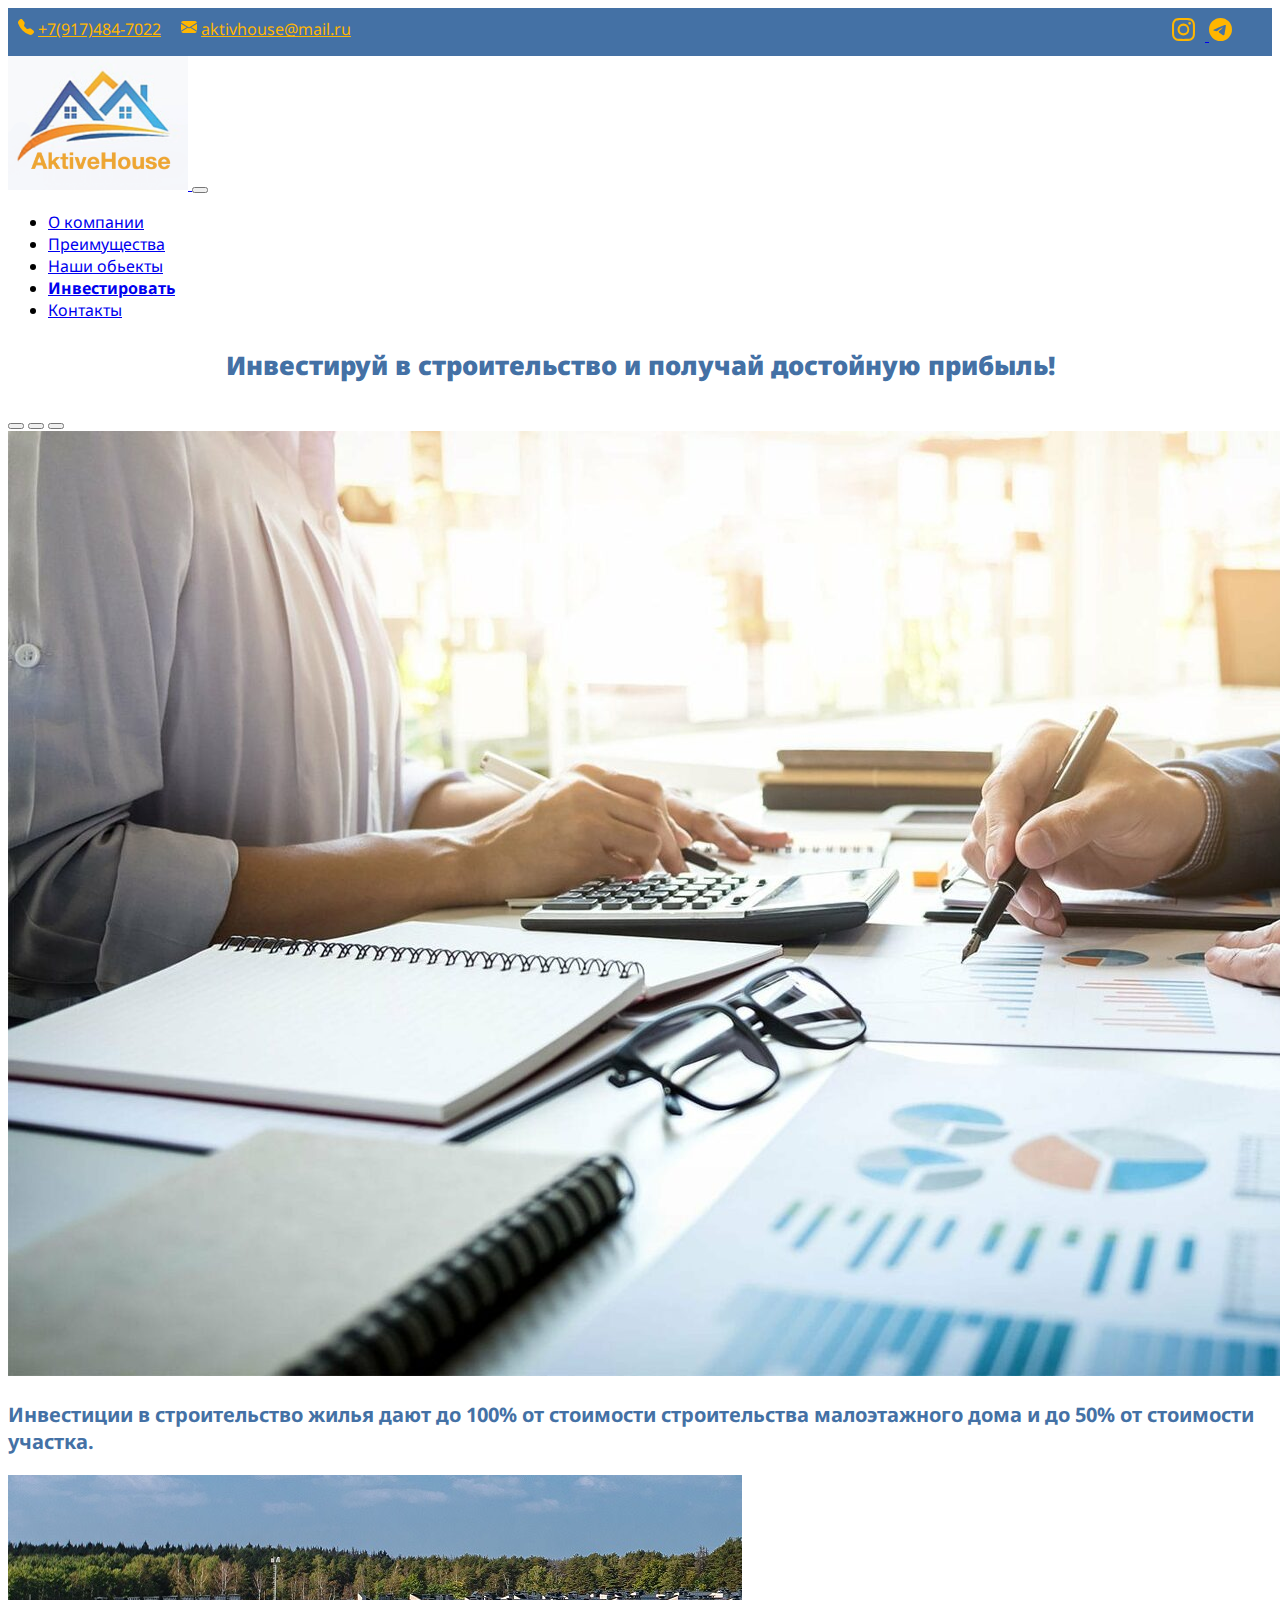
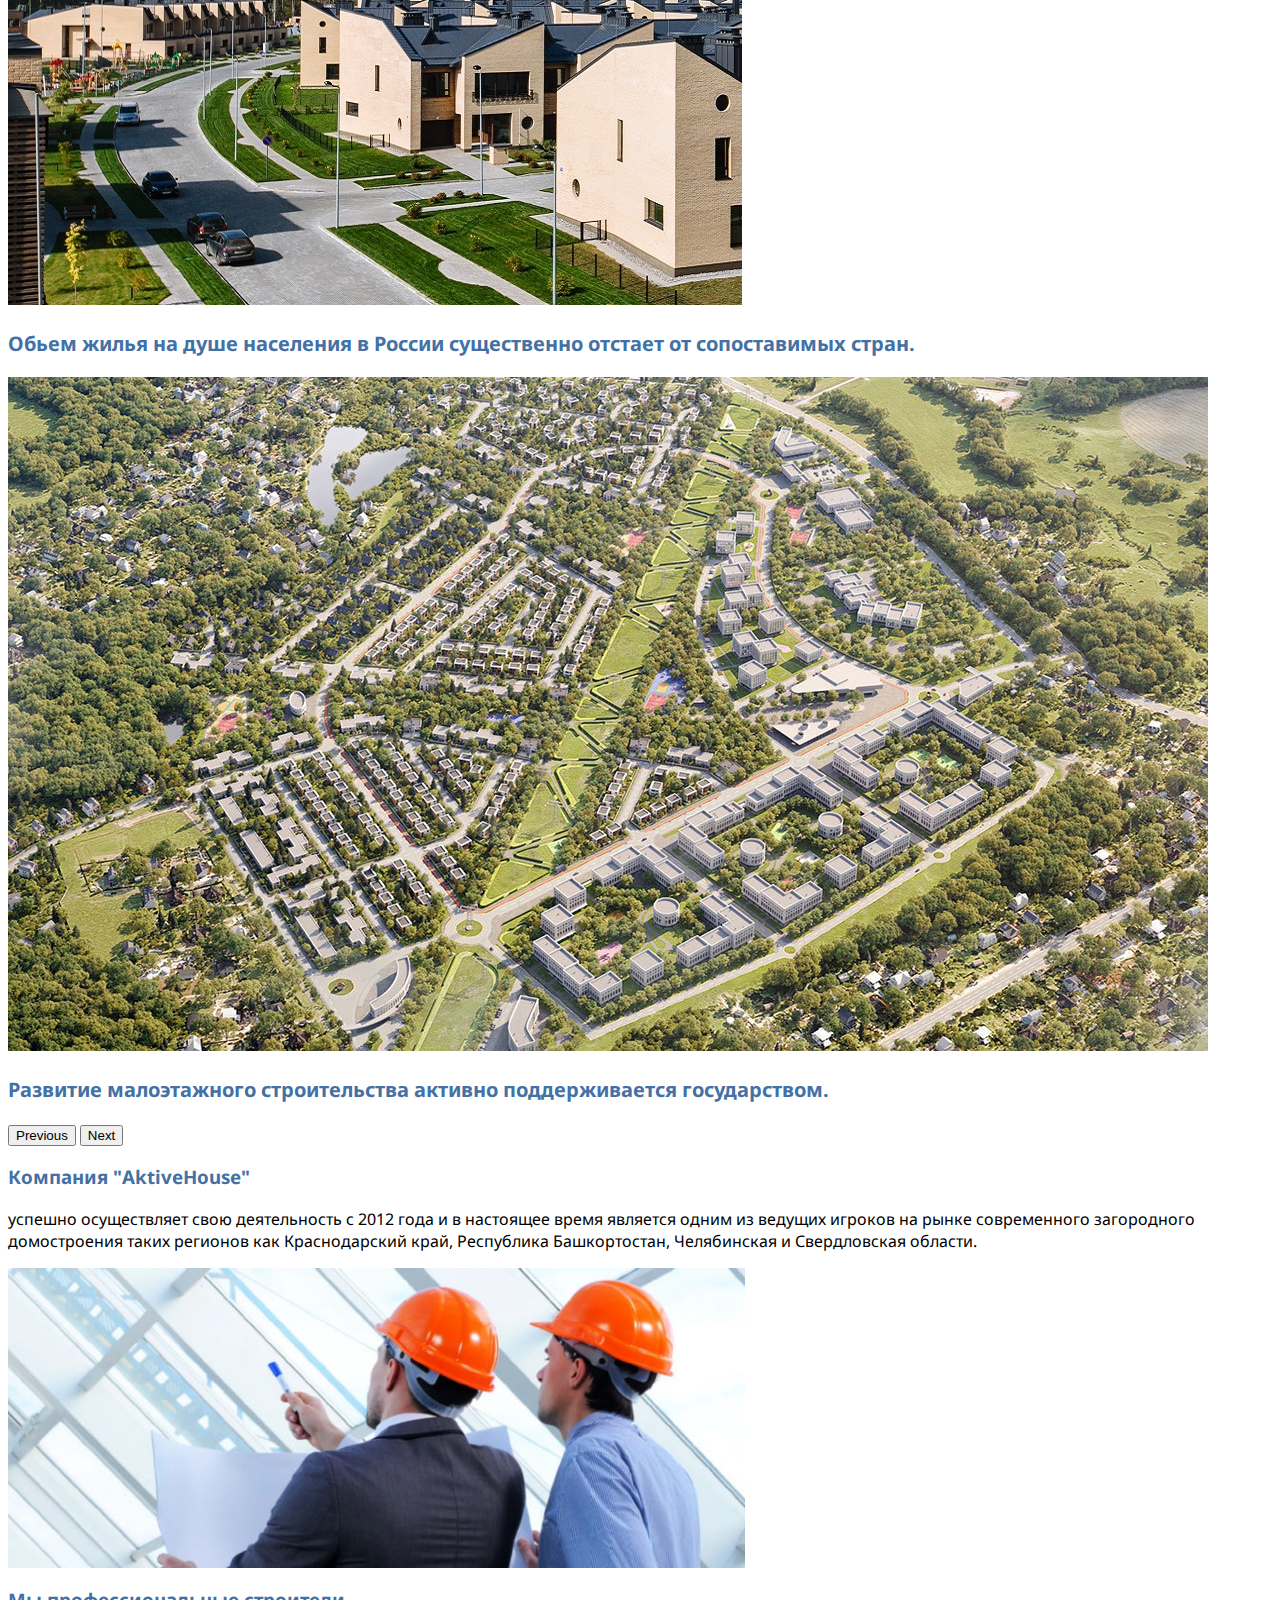
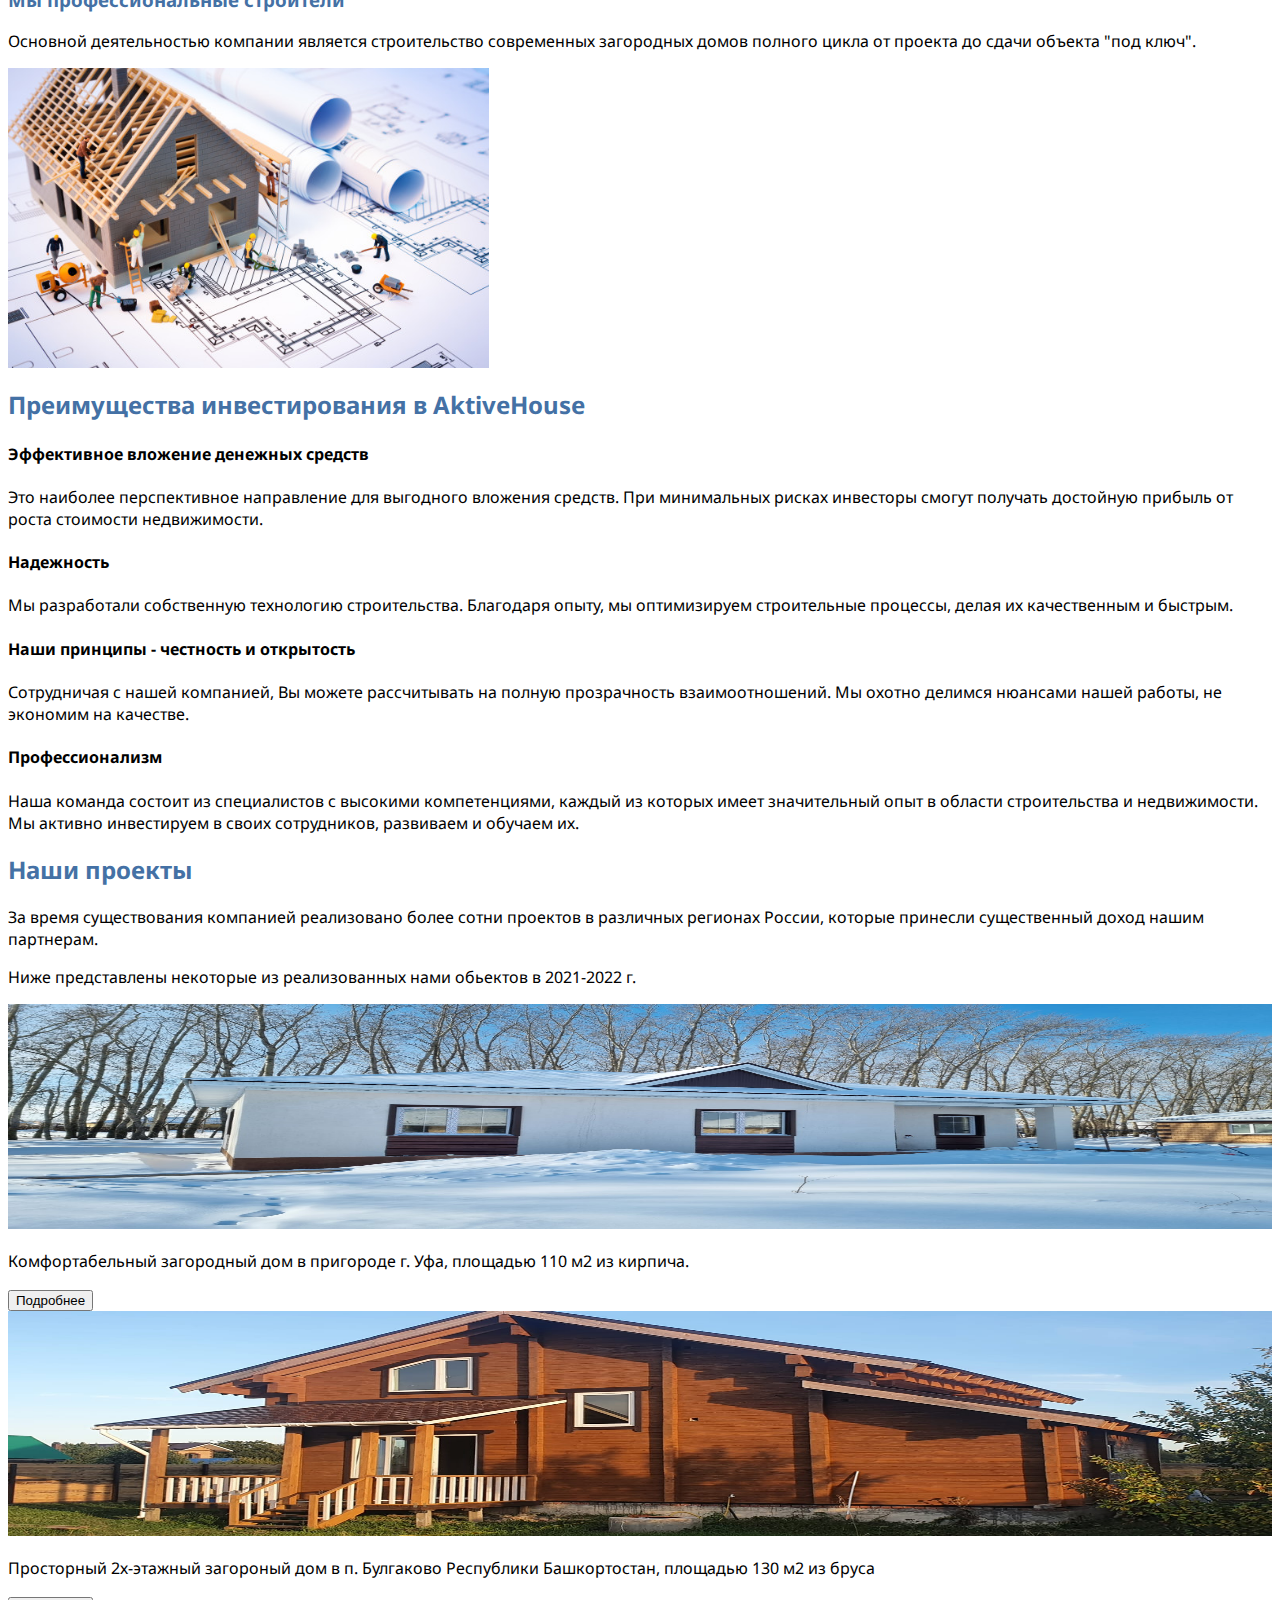
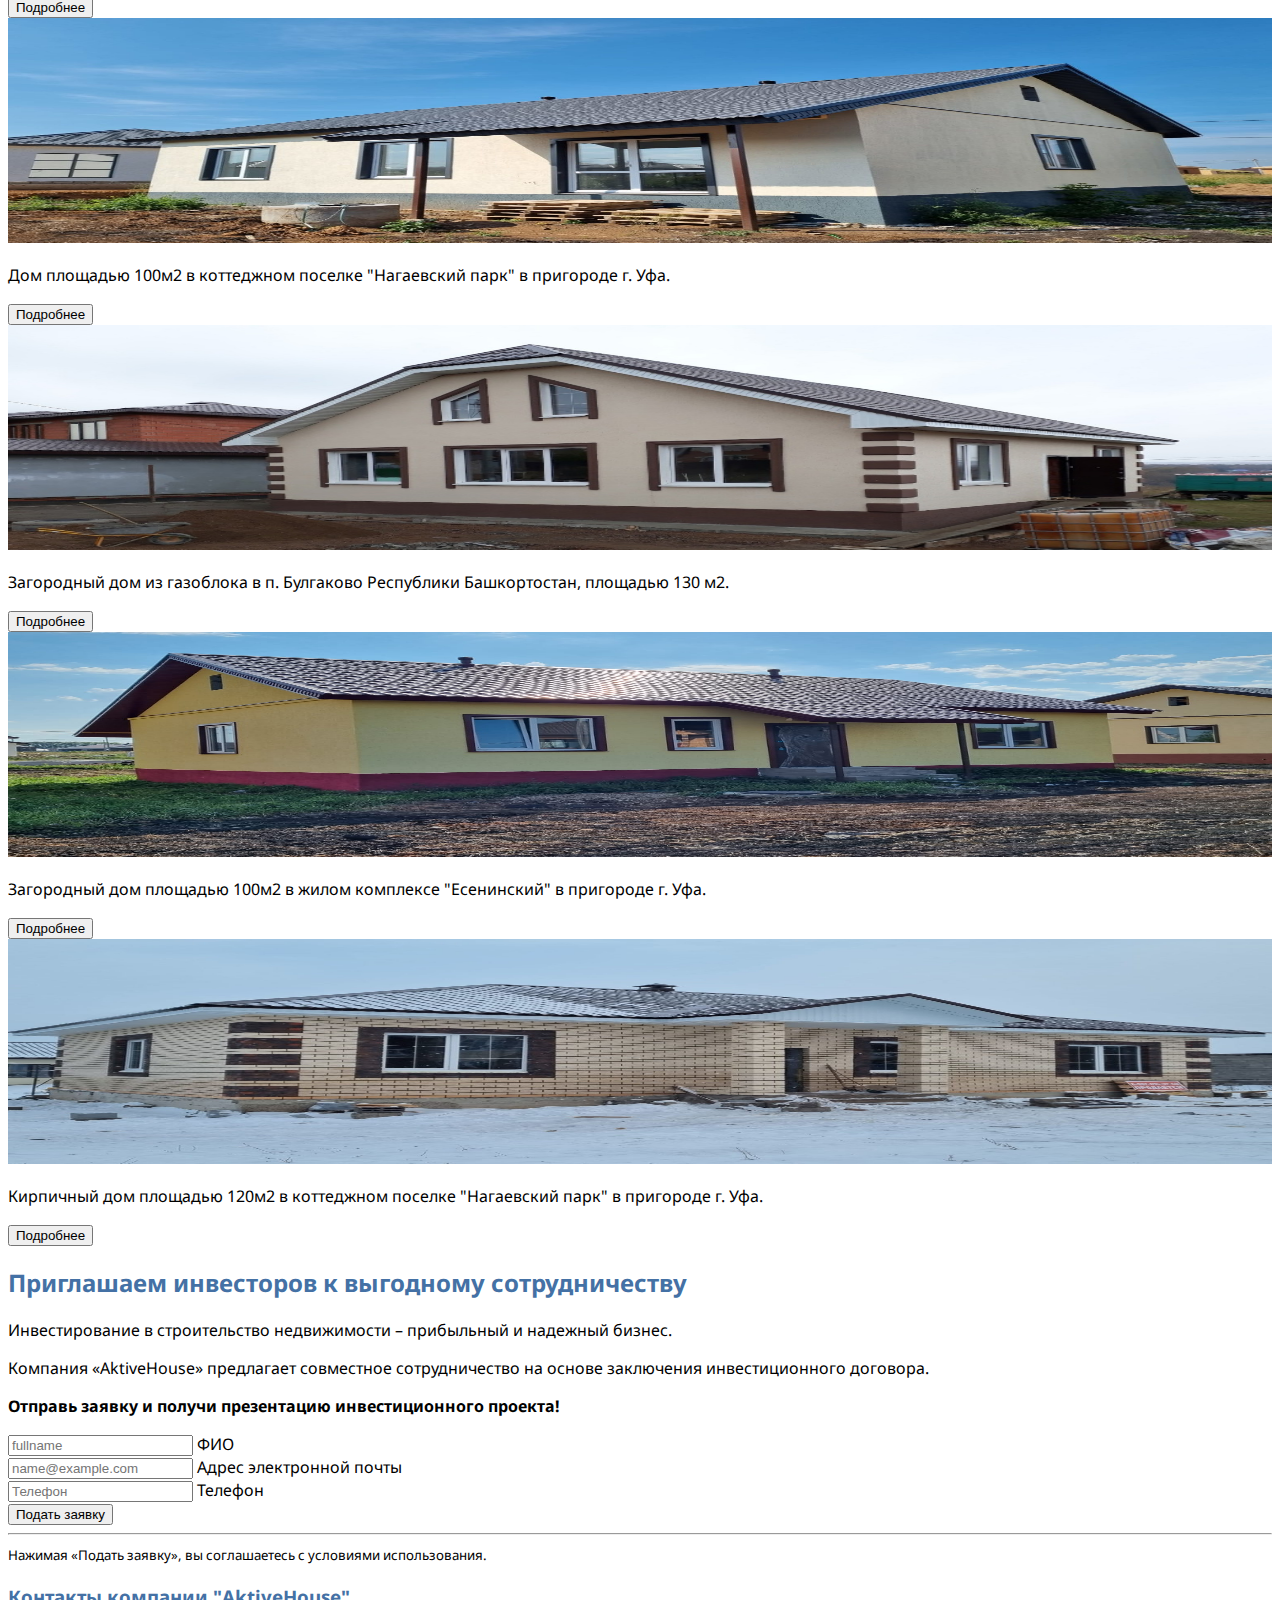
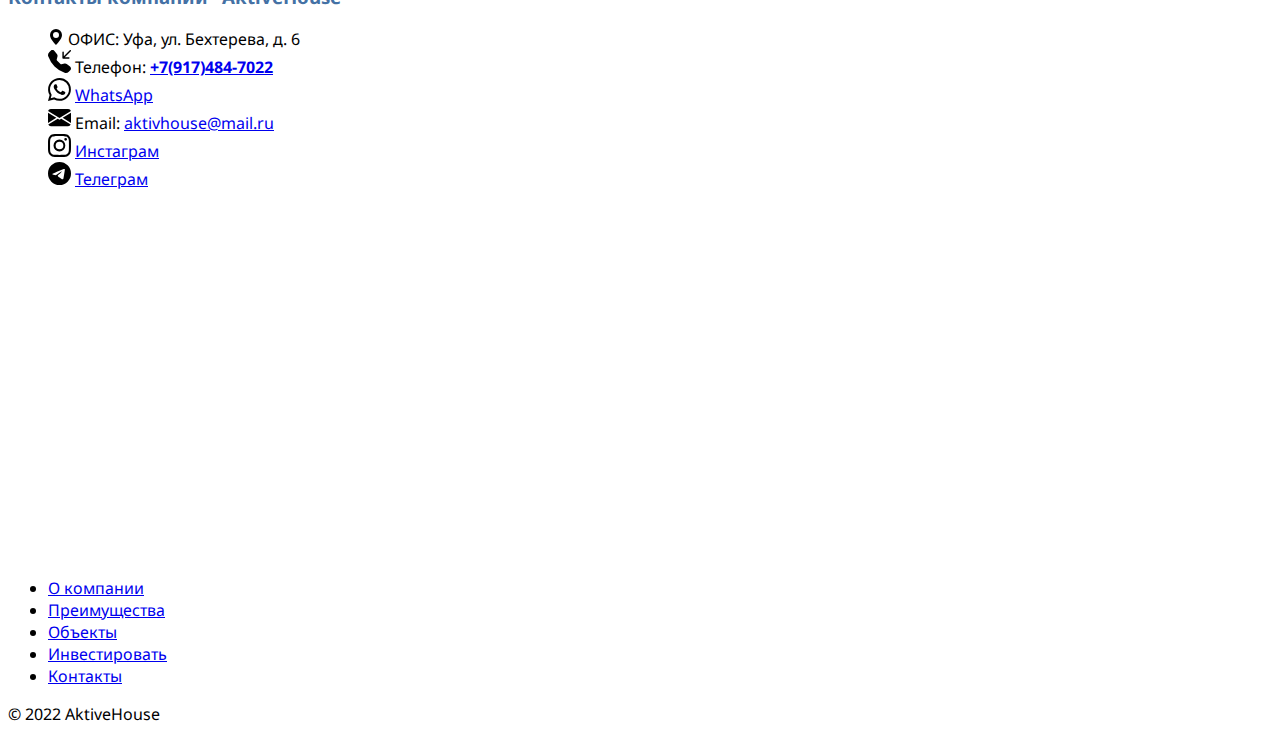
<file: index.html>
<!DOCTYPE html>
<html lang="ru">
<head>
    <meta charset="UTF-8">
    <meta http-equiv="X-UA-Compatible" content="IE=edge">
    <meta name="viewport" content="width=device-width, initial-scale=1.0">
    <title>AktiveHouse</title>
    <link rel="icon" type="image/png" sizes="32x32" href="favicon.ico">
    <link href="https://cdn.jsdelivr.net/npm/bootstrap@5.2.0/dist/css/bootstrap.min.css" rel="stylesheet" integrity="sha384-gH2yIJqKdNHPEq0n4Mqa/HGKIhSkIHeL5AyhkYV8i59U5AR6csBvApHHNl/vI1Bx" crossorigin="anonymous">  
    <link rel="preconnect" href="https://fonts.googleapis.com">
    <link rel="preconnect" href="https://fonts.gstatic.com" crossorigin>
    <link href="https://fonts.googleapis.com/css2?family=Noto+Sans:wght@300;400;700;900&family=Roboto:wght@300;400;700&display=swap" rel="stylesheet">
    <link rel="stylesheet" href="styles.css" />
    </head>
<body>
    <!-- contacts -->
    <div class="top_contacts">
        <div class="contatcs-tel">
            <div class="tel">
                <svg xmlns="http://www.w3.org/2000/svg" width="16" height="16" fill="currentColor" class="bi bi-telephone-fill" viewBox="0 0 16 16">
                    <path fill-rule="evenodd" d="M1.885.511a1.745 1.745 0 0 1 2.61.163L6.29 2.98c.329.423.445.974.315 1.494l-.547 2.19a.678.678 0 0 0 .178.643l2.457 2.457a.678.678 0 0 0 .644.178l2.189-.547a1.745 1.745 0 0 1 1.494.315l2.306 1.794c.829.645.905 1.87.163 2.611l-1.034 1.034c-.74.74-1.846 1.065-2.877.702a18.634 18.634 0 0 1-7.01-4.42 18.634 18.634 0 0 1-4.42-7.009c-.362-1.03-.037-2.137.703-2.877L1.885.511z"/>
                </svg>
                <a class="link-tel" href="tel:+79174847022">+7(917)484-7022</a>
            </div>
            <div class="mail">
                <svg xmlns="http://www.w3.org/2000/svg" width="16" height="16" fill="currentColor" class="bi bi-envelope-fill" viewBox="0 0 16 16">
                    <path d="M.05 3.555A2 2 0 0 1 2 2h12a2 2 0 0 1 1.95 1.555L8 8.414.05 3.555ZM0 4.697v7.104l5.803-3.558L0 4.697ZM6.761 8.83l-6.57 4.027A2 2 0 0 0 2 14h12a2 2 0 0 0 1.808-1.144l-6.57-4.027L8 9.586l-1.239-.757Zm3.436-.586L16 11.801V4.697l-5.803 3.546Z"/>
                </svg>
                <a class="link-mail" href="mailto:aktivhouse@mail.ru">aktivhouse@mail.ru</a>
            </div>
        </div>

        <div class="contacts-media">
            <a href="https://instagram.com/aktive.house?igshid=YmMyMTA2M2Y=">
                <svg xmlns="http://www.w3.org/2000/svg" width="23" height="23" fill="currentColor" class="bi bi-instagram media mb-1 ms-1" viewBox="0 0 16 16">
                    <path d="M8 0C5.829 0 5.556.01 4.703.048 3.85.088 3.269.222 2.76.42a3.917 3.917 0 0 0-1.417.923A3.927 3.927 0 0 0 .42 2.76C.222 3.268.087 3.85.048 4.7.01 5.555 0 5.827 0 8.001c0 2.172.01 2.444.048 3.297.04.852.174 1.433.372 1.942.205.526.478.972.923 1.417.444.445.89.719 1.416.923.51.198 1.09.333 1.942.372C5.555 15.99 5.827 16 8 16s2.444-.01 3.298-.048c.851-.04 1.434-.174 1.943-.372a3.916 3.916 0 0 0 1.416-.923c.445-.445.718-.891.923-1.417.197-.509.332-1.09.372-1.942C15.99 10.445 16 10.173 16 8s-.01-2.445-.048-3.299c-.04-.851-.175-1.433-.372-1.941a3.926 3.926 0 0 0-.923-1.417A3.911 3.911 0 0 0 13.24.42c-.51-.198-1.092-.333-1.943-.372C10.443.01 10.172 0 7.998 0h.003zm-.717 1.442h.718c2.136 0 2.389.007 3.232.046.78.035 1.204.166 1.486.275.373.145.64.319.92.599.28.28.453.546.598.92.11.281.24.705.275 1.485.039.843.047 1.096.047 3.231s-.008 2.389-.047 3.232c-.035.78-.166 1.203-.275 1.485a2.47 2.47 0 0 1-.599.919c-.28.28-.546.453-.92.598-.28.11-.704.24-1.485.276-.843.038-1.096.047-3.232.047s-2.39-.009-3.233-.047c-.78-.036-1.203-.166-1.485-.276a2.478 2.478 0 0 1-.92-.598 2.48 2.48 0 0 1-.6-.92c-.109-.281-.24-.705-.275-1.485-.038-.843-.046-1.096-.046-3.233 0-2.136.008-2.388.046-3.231.036-.78.166-1.204.276-1.486.145-.373.319-.64.599-.92.28-.28.546-.453.92-.598.282-.11.705-.24 1.485-.276.738-.034 1.024-.044 2.515-.045v.002zm4.988 1.328a.96.96 0 1 0 0 1.92.96.96 0 0 0 0-1.92zm-4.27 1.122a4.109 4.109 0 1 0 0 8.217 4.109 4.109 0 0 0 0-8.217zm0 1.441a2.667 2.667 0 1 1 0 5.334 2.667 2.667 0 0 1 0-5.334z"/>
                </svg>
            </a>
            <a href="https://t.me/dimsufyanov">
                <svg xmlns="http://www.w3.org/2000/svg" width="23" height="23" fill="currentColor" class="bi bi-telegram media mb-1 ms-1" viewBox="0 0 16 16">
                    <path d="M16 8A8 8 0 1 1 0 8a8 8 0 0 1 16 0zM8.287 5.906c-.778.324-2.334.994-4.666 2.01-.378.15-.577.298-.595.442-.03.243.275.339.69.47l.175.055c.408.133.958.288 1.243.294.26.006.549-.1.868-.32 2.179-1.471 3.304-2.214 3.374-2.23.05-.012.12-.026.166.016.047.041.042.12.037.141-.03.129-1.227 1.241-1.846 1.817-.193.18-.33.307-.358.336a8.154 8.154 0 0 1-.188.186c-.38.366-.664.64.015 1.088.327.216.589.393.85.571.284.194.568.387.936.629.093.06.183.125.27.187.331.236.63.448.997.414.214-.02.435-.22.547-.82.265-1.417.786-4.486.906-5.751a1.426 1.426 0 0 0-.013-.315.337.337 0 0 0-.114-.217.526.526 0 0 0-.31-.093c-.3.005-.763.166-2.984 1.09z"/>
                </svg>
            </a>
        </div>


        

    </div>
    <!-- <Navbar> -->
        <nav class="navbar navbar-expand-md bg-light" aria-label=" navbar">
            <div class="container-fluid">
                <a class="navbar-brand logo" href="#">
                    <img src="logo3.png" alt="logo" width="180px">
                </a>
                <button class="navbar-toggler" type="button" data-bs-toggle="collapse" data-bs-target="#navbarsExample05" aria-controls="navbarsExample05" aria-expanded="false" aria-label="Toggle navigation">
                    <span class="navbar-toggler-icon"></span>
                </button>
        
                <div class="collapse navbar-collapse" id="navbarsExample05">
                    <ul class="navbar-nav me-auto mb-2 mb-md-0">
                        <li class="nav-item">
                            <a class="nav-link active text-secondary " aria-current="page" href="#about">О компании</a>
                        </li>
                        <li class="nav-item ms-2">
                            <a class="nav-link active text-secondary" aria-current="page" href="#advantages">Преимущества</a>
                        </li>
                        <li class="nav-item ">
                            <a class="nav-link ms-2 active text-secondary" href="#objects">Наши обьекты</a>
                        </li>
                        <li class="nav-item">
                            <a class="nav-link ms-2 active text-secondary" href="#investing"><b>Инвестировать</b></a>
                        </li>
                        <li class="nav-item">
                            <a class="nav-link ms-2 active text-secondary" href="#contacts">Контакты</a>
                        </li>
                    </ul>
                </div>
            </div>
        </nav>

        <div class="statement bg-light">
            <h3><b>Инвестируй в строительство и получай достойную прибыль! </b></h3>
        </div>

        <!-- slides -->
        <div id="carouselExampleCaptions" class="carousel slide" data-bs-ride="carousel">
            <div class="carousel-indicators">
              <button type="button" data-bs-target="#carouselExampleCaptions" data-bs-slide-to="0" class="active" aria-current="true" aria-label="Slide 1"></button>
              <button type="button" data-bs-target="#carouselExampleCaptions" data-bs-slide-to="1" aria-label="Slide 2"></button>
              <button type="button" data-bs-target="#carouselExampleCaptions" data-bs-slide-to="2" aria-label="Slide 3"></button>
            </div>
            <div class="carousel-inner">
              <div class="carousel-item active">
                <img src="invest2.jpeg" class="d-block w-100" alt="invest">
                <div class="carousel-caption d-none d-md-block">
                  
                  <p>Инвестиции в строительство жилья дают до 100% от стоимости строительства малоэтажного дома и до 50% от стоимости участка. </p>
                </div>
              </div>
              <div class="carousel-item">
                <img src="invest3-1.jpg" class="d-block w-100" alt="invest">
                <div class="carousel-caption d-none d-md-block">
                  
                  <p>Обьем жилья на душе населения в России  существенно отстает от сопоставимых стран.</p>
                </div>
              </div>
              <div class="carousel-item">
                <img src="invest6.jpeg" class="d-block w-100" alt="invest">
                <div class="carousel-caption d-none d-md-block">
                  
                  <p>Развитие малоэтажного строительства активно поддерживается государством.</p>
                </div>
              </div>
            </div>
            <button class="carousel-control-prev" type="button" data-bs-target="#carouselExampleCaptions" data-bs-slide="prev">
              <span class="carousel-control-prev-icon" aria-hidden="true"></span>
              <span class="visually-hidden">Previous</span>
            </button>
            <button class="carousel-control-next" type="button" data-bs-target="#carouselExampleCaptions" data-bs-slide="next">
              <span class="carousel-control-next-icon" aria-hidden="true"></span>
              <span class="visually-hidden">Next</span>
            </button>
          </div>

          <!-- about -->
          <section id="about">
          <div class="d-md-flex flex-md-equal w-100 my-md-3 ps-md-3 ">
            <div class="bg-light me-md-3 pt-3 px-3 pt-md-5 px-md-5 text-center overflow-hidden">
              <div class="my-3 p-3">
                <h3 class=" aboutHeader">Компания "AktiveHouse"  </h3>
                <p class="lead">успешно осуществляет свою деятельность с 2012 года и в настоящее время является одним из ведущих игроков на рынке современного загородного домостроения таких регионов как Краснодарский край, Республика Башкортостан, Челябинская и Свердловская области.</p>
              </div>
              <div class="bg-body shadow-sm mx-auto" style="width: 90%; height: 300px; border-radius: 21px 21px 0 0;">
            <img class="aboutPhoto" src="about0.jpeg" height="100%" alt=""></div>
            </div>
            <div class="bg-light me-md-3 pt-3 px-3 pt-md-5 px-md-5 text-center overflow-hidden">
              <div class="my-3 ">
                <h3 class="aboutHeader">Мы профессиональные строители</h3>
                <p class="lead">Основной деятельностью компании является строительство современных загородных домов полного цикла от проекта до сдачи объекта "под ключ".</p>
              </div>
              <div class="bg-body shadow-sm mx-auto" style="width: 90%; height: 300px; border-radius: 21px 21px 0 0;">
            <img class="aboutPhoto"src="about1.jpeg" height="100%" alt=""></div>
            </div>
          </div>
        </section>

        <section id="advantages">
            <div class="container px-4 py-3 mt-5" id="icon-grid">
                <h2 class="advHeader pb-4 border-bottom " >Преимущества инвестирования в AktiveHouse</h2>
            
                <div class="row row-cols-1 row-cols-sm-2 row-cols-md-3 row-cols-lg-4 g-4 py-1">
                  <div class="col d-flex align-items-start">
                    
                    <div>
                      <h4 class="fw-bold mb-3 ">Эффективное вложение денежных средств</h4>                    </h4>
                      <p class="text-secondary">Это наиболее перспективное направление для выгодного вложения средств. При минимальных рисках инвесторы смогут получать достойную прибыль от роста стоимости недвижимости.</p>
                    </div>
                  </div>
                  <div class="col d-flex align-items-start">
                    
                    <div>
                      <h4 class="fw-bold mb-3">Надежность</h4>
                      <p class="text-secondary">Мы разработали собственную технологию строительства. Благодаря опыту, мы оптимизируем строительные процессы, делая их качественным и быстрым.</p>
                    </div>
                  </div>
                  <div class="col d-flex align-items-start">
                   
                    <div>
                      <h4 class="fw-bold mb-3">Наши принципы - честность и открытость</h4>
                      <p class="text-secondary">Сотрудничая с нашей компанией, Вы можете рассчитывать на полную прозрачность взаимоотношений. Мы охотно делимся нюансами нашей работы, не экономим на качестве. </p>
                    </div>
                  </div>
                  <div class="col d-flex align-items-start">
                    
                    <div>
                      <h4 class="fw-bold mb-3">Профессионализм</h4>
                      <p class="text-secondary">Наша команда состоит из специалистов с высокими компетенциями, каждый из которых имеет значительный опыт в области строительства и недвижимости. Мы активно инвестируем в своих сотрудников, развиваем и обучаем их.</p>
                    </div>
                  </div>
                  
                </div>
              </div>
        </section>

          <section id="objects">
            <div class="row px-4 mt-5 py-lg-2">
              <div class="px-5 mx-auto">
                <h2 class=" advHeader ">Наши проекты</h2>
                <p class=" text-secondary">За время существования компанией реализовано более сотни проектов в различных регионах России, которые принесли существенный доход нашим партнерам.</p>
                <p class=" text-secondary">Ниже представлены некоторые из реализованных нами обьектов в 2021-2022 г.</p>   
              </div>
            </div>
            <div class="album py-5 bg-light">
              <div class="container">
          
                <div class="row row-cols-1 row-cols-sm-2 row-cols-md-3 g-3">
                  <div class="col">
                    <div class="card shadow-sm">
                      <img src="house1.jpeg" class="bd-placeholder-img card-img-top" width="100%" height="225" xmlns="http://www.w3.org/2000/svg" role="img" aria-label="Placeholder: Эскиз" preserveAspectRatio="xMidYMid slice" focusable="false"><title>Placeholder</title><rect width="100%" height="100%" fill="#55595c"></rect><text x="50%" y="50%" fill="#eceeef" dy=".3em"></text>
          
                      <div class="card-body">
                        <p class="card-text text-secondary">Комфортабельный загородный дом  в пригороде г. Уфа, площадью 110 м2 из кирпича.</p>
                        <div class="d-flex justify-content-between align-items-center">
                          <button type="button" class="w-100 btn btn-light">Подробнее</button>
                        </div>
                      </div>
                    </div>
                  </div>
                  <div class="col">
                    <div class="card shadow-sm">
                      <img src="house2.jpeg" class="bd-placeholder-img card-img-top" width="100%" height="225" xmlns="http://www.w3.org/2000/svg" role="img" aria-label="Placeholder: Эскиз" preserveAspectRatio="xMidYMid slice" focusable="false"><title>Placeholder</title><rect width="100%" height="100%" fill="#55595c"></rect><text x="50%" y="50%" fill="#eceeef" dy=".3em"></text>
          
                      <div class="card-body">
                        <p class="card-text text-secondary">Просторный 2х-этажный загороный дом в п. Булгаково Республики Башкортостан, площадью 130 м2 из бруса</p>
                        <div class="d-flex justify-content-between align-items-center">
                          <button type="button" class="w-100 btn btn-light">Подробнее</button>
                        </div>
                      </div>
                    </div>
                  </div>
                  <div class="col">
                    <div class="card shadow-sm">
                      <img src="house3.jpeg" class="bd-placeholder-img card-img-top" width="100%" height="225" xmlns="http://www.w3.org/2000/svg" role="img" aria-label="Placeholder: Эскиз" preserveAspectRatio="xMidYMid slice" focusable="false"><title>Placeholder</title><rect width="100%" height="100%" fill="#55595c"></rect><text x="50%" y="50%" fill="#eceeef" dy=".3em"></text>
          
                      <div class="card-body">
                        <p class="card-text text-secondary">Дом площадью 100м2 в коттеджном поселке "Нагаевский парк" в пригороде г. Уфа.</p>
                        <div class="d-flex justify-content-between align-items-center">
                          <button type="button" class="w-100 btn btn-light">Подробнее</button>
                        </div>
                      </div>
                    </div>
                  </div>
          
                  <div class="col">
                    <div class="card shadow-sm">
                      <img src="house4.jpeg" class="bd-placeholder-img card-img-top" width="100%" height="225" xmlns="http://www.w3.org/2000/svg" role="img" aria-label="Placeholder: Эскиз" preserveAspectRatio="xMidYMid slice" focusable="false"><title>Placeholder</title><rect width="100%" height="100%" fill="#55595c"></rect><text x="50%" y="50%" fill="#eceeef" dy=".3em"></text>
          
                      <div class="card-body">
                        <p class="card-text text-secondary">Загородный дом  из газоблока в п. Булгаково Республики Башкортостан, площадью 130 м2.</p>
                        <div class="d-flex justify-content-between align-items-center">
                          <button type="button" class="w-100 btn btn-light">Подробнее</button>
                        </div>
                      </div>
                    </div>
                  </div>
                  <div class="col">
                    <div class="card shadow-sm">
                      <img src="house5.jpeg" class="bd-placeholder-img card-img-top" width="100%" height="225" xmlns="http://www.w3.org/2000/svg" role="img" aria-label="Placeholder: Эскиз" preserveAspectRatio="xMidYMid slice" focusable="false"><title>Placeholder</title><rect width="100%" height="100%" fill="#55595c"></rect><text x="50%" y="50%" fill="#eceeef" dy=".3em"></text>
          
                      <div class="card-body">
                        <p class="card-text text-secondary">Загородный дом площадью 100м2 в жилом комплексе "Есенинский" в пригороде г. Уфа.</p>
                        <div class="d-flex justify-content-between align-items-center">
                          <button type="button" class="w-100 btn btn-light">Подробнее</button>
                        </div>
                      </div>
                    </div>
                  </div>
                  <div class="col">
                    <div class="card shadow-sm">
                      <img src="house6.jpeg" class="bd-placeholder-img card-img-top" width="100%" height="225" xmlns="http://www.w3.org/2000/svg" role="img" aria-label="Placeholder: Эскиз" preserveAspectRatio="xMidYMid slice" focusable="false"><title>Placeholder</title><rect width="100%" height="100%" fill="#55595c"></rect><text x="50%" y="50%" fill="#eceeef" dy=".3em"></text>
          
                      <div class="card-body">
                        <p class="card-text text-secondary">Кирпичный дом площадью 120м2 в коттеджном поселке "Нагаевский парк" в пригороде г. Уфа.</p>
                        <div class="d-flex justify-content-between align-items-center">
                          <button type="button" class="w-100 btn btn-light">Подробнее</button>
                        </div>
                      </div>
                    </div>
                  </div>
          
                </div>
              </div>
            </div>

          </section>

          <section id="investing">
            <div class="container col-xl-10 col-xxl-8 px-4 py-5">
              <div class="row align-items-center g-lg-5 py-5">
                <div class="col-lg-7 text-center text-lg-start">
                  <h2 class="advHeader fw-bold lh-1 mb-3">Приглашаем инвесторов к выгодному сотрудничеству</h2>
                  <p class="col-lg-10 fs-5 text-secondary">Инвестирование в строительство недвижимости – прибыльный и надежный бизнес.</p>
                  <p class="col-lg-10 fs-5 text-secondary">Компания «AktiveHouse» предлагает совместное сотрудничество на основе заключения инвестиционного договора.</p>
                  <p class="col-lg-10 fs-5 "><b>Отправь заявку и получи презентацию инвестиционного проекта!</b></p>
                </div>
                <div class="col-md-10 mx-auto col-lg-5">
                  <form class="p-4 p-md-5 border rounded-3 bg-light">
                    <div class="form-floating mb-3">
                      <input type="text" class="form-control" id="floatingInput" placeholder="fullname">
                      <label for="floatingInput">ФИО</label>
                    </div>
                    <div class="form-floating mb-3">
                      <input type="email" class="form-control" id="floatingInput" placeholder="name@example.com">
                      <label for="floatingInput">Адрес электронной почты</label>
                    </div>
                    <div class="form-floating mb-3">
                      <input type="tel" class="form-control" id="floatingTel" placeholder="Телефон">
                      <label for="floatingTel">Телефон</label>
                    </div>
                    
                    <button class="w-100 btn btn-lg btn-warning" type="submit">Подать заявку</button>
                    <hr class="my-4">
                    <small class="text-muted">Нажимая «Подать заявку», вы соглашаетесь с условиями использования.</small>
                  </form>
                </div>
              </div>
            </div>
          </section>

          <section id="contacts">
            <div class="row featurette mx-5">
              <div class="col-md-5">
                <h3 class="advHeader featurette-heading lh-1 mb-5">Контакты компании "AktiveHouse" </h3>
                <ul class="contactsList">
                  <li>
                    <svg xmlns="http://www.w3.org/2000/svg" width="16" height="16" fill="currentColor" class="bi bi-geo-alt-fill m-2" viewBox="0 0 16 16">
                      <path d="M8 16s6-5.686 6-10A6 6 0 0 0 2 6c0 4.314 6 10 6 10zm0-7a3 3 0 1 1 0-6 3 3 0 0 1 0 6z"/>
                    </svg>
                    ОФИС: Уфа, ул. Бехтерева, д. 6
                  </li>
                  <li>
                    <svg xmlns="http://www.w3.org/2000/svg" width="23" height="23" fill="currentColor" class="bi bi-telephone-inbound-fill m-2" viewBox="0 0 16 16">
                      <path fill-rule="evenodd" d="M1.885.511a1.745 1.745 0 0 1 2.61.163L6.29 2.98c.329.423.445.974.315 1.494l-.547 2.19a.678.678 0 0 0 .178.643l2.457 2.457a.678.678 0 0 0 .644.178l2.189-.547a1.745 1.745 0 0 1 1.494.315l2.306 1.794c.829.645.905 1.87.163 2.611l-1.034 1.034c-.74.74-1.846 1.065-2.877.702a18.634 18.634 0 0 1-7.01-4.42 18.634 18.634 0 0 1-4.42-7.009c-.362-1.03-.037-2.137.703-2.877L1.885.511zM15.854.146a.5.5 0 0 1 0 .708L11.707 5H14.5a.5.5 0 0 1 0 1h-4a.5.5 0 0 1-.5-.5v-4a.5.5 0 0 1 1 0v2.793L15.146.146a.5.5 0 0 1 .708 0z"/>
                    </svg>
                    Телефон: <b><a href="tel:+79174847022">+7(917)484-7022</a></b>
                  </li>
                  <li>
                    <svg xmlns="http://www.w3.org/2000/svg" width="23" height="23" fill="currentColor" class="bi bi-whatsapp m-2" viewBox="0 0 16 16">
                      <path d="M13.601 2.326A7.854 7.854 0 0 0 7.994 0C3.627 0 .068 3.558.064 7.926c0 1.399.366 2.76 1.057 3.965L0 16l4.204-1.102a7.933 7.933 0 0 0 3.79.965h.004c4.368 0 7.926-3.558 7.93-7.93A7.898 7.898 0 0 0 13.6 2.326zM7.994 14.521a6.573 6.573 0 0 1-3.356-.92l-.24-.144-2.494.654.666-2.433-.156-.251a6.56 6.56 0 0 1-1.007-3.505c0-3.626 2.957-6.584 6.591-6.584a6.56 6.56 0 0 1 4.66 1.931 6.557 6.557 0 0 1 1.928 4.66c-.004 3.639-2.961 6.592-6.592 6.592zm3.615-4.934c-.197-.099-1.17-.578-1.353-.646-.182-.065-.315-.099-.445.099-.133.197-.513.646-.627.775-.114.133-.232.148-.43.05-.197-.1-.836-.308-1.592-.985-.59-.525-.985-1.175-1.103-1.372-.114-.198-.011-.304.088-.403.087-.088.197-.232.296-.346.1-.114.133-.198.198-.33.065-.134.034-.248-.015-.347-.05-.099-.445-1.076-.612-1.47-.16-.389-.323-.335-.445-.34-.114-.007-.247-.007-.38-.007a.729.729 0 0 0-.529.247c-.182.198-.691.677-.691 1.654 0 .977.71 1.916.81 2.049.098.133 1.394 2.132 3.383 2.992.47.205.84.326 1.129.418.475.152.904.129 1.246.08.38-.058 1.171-.48 1.338-.943.164-.464.164-.86.114-.943-.049-.084-.182-.133-.38-.232z"/>
                    </svg>
                     <a href="https://wa.me/79184000000" target="_blank">WhatsApp</a>
                  </li>
                  <li>
                    <svg xmlns="http://www.w3.org/2000/svg" width="23" height="23" fill="currentColor" class="bi bi-envelope-fill m-2" viewBox="0 0 16 16">
                      <path d="M.05 3.555A2 2 0 0 1 2 2h12a2 2 0 0 1 1.95 1.555L8 8.414.05 3.555ZM0 4.697v7.104l5.803-3.558L0 4.697ZM6.761 8.83l-6.57 4.027A2 2 0 0 0 2 14h12a2 2 0 0 0 1.808-1.144l-6.57-4.027L8 9.586l-1.239-.757Zm3.436-.586L16 11.801V4.697l-5.803 3.546Z"/>
                    </svg>
                    Email: <a href="mailto:aktivhouse@mail.ru">aktivhouse@mail.ru</a>
                  </li>
                  <li>                   
                      <svg xmlns="http://www.w3.org/2000/svg" width="23" height="23" fill="currentColor" class="bi bi-instagram  m-2 " viewBox="0 0 16 16">
                          <path d="M8 0C5.829 0 5.556.01 4.703.048 3.85.088 3.269.222 2.76.42a3.917 3.917 0 0 0-1.417.923A3.927 3.927 0 0 0 .42 2.76C.222 3.268.087 3.85.048 4.7.01 5.555 0 5.827 0 8.001c0 2.172.01 2.444.048 3.297.04.852.174 1.433.372 1.942.205.526.478.972.923 1.417.444.445.89.719 1.416.923.51.198 1.09.333 1.942.372C5.555 15.99 5.827 16 8 16s2.444-.01 3.298-.048c.851-.04 1.434-.174 1.943-.372a3.916 3.916 0 0 0 1.416-.923c.445-.445.718-.891.923-1.417.197-.509.332-1.09.372-1.942C15.99 10.445 16 10.173 16 8s-.01-2.445-.048-3.299c-.04-.851-.175-1.433-.372-1.941a3.926 3.926 0 0 0-.923-1.417A3.911 3.911 0 0 0 13.24.42c-.51-.198-1.092-.333-1.943-.372C10.443.01 10.172 0 7.998 0h.003zm-.717 1.442h.718c2.136 0 2.389.007 3.232.046.78.035 1.204.166 1.486.275.373.145.64.319.92.599.28.28.453.546.598.92.11.281.24.705.275 1.485.039.843.047 1.096.047 3.231s-.008 2.389-.047 3.232c-.035.78-.166 1.203-.275 1.485a2.47 2.47 0 0 1-.599.919c-.28.28-.546.453-.92.598-.28.11-.704.24-1.485.276-.843.038-1.096.047-3.232.047s-2.39-.009-3.233-.047c-.78-.036-1.203-.166-1.485-.276a2.478 2.478 0 0 1-.92-.598 2.48 2.48 0 0 1-.6-.92c-.109-.281-.24-.705-.275-1.485-.038-.843-.046-1.096-.046-3.233 0-2.136.008-2.388.046-3.231.036-.78.166-1.204.276-1.486.145-.373.319-.64.599-.92.28-.28.546-.453.92-.598.282-.11.705-.24 1.485-.276.738-.034 1.024-.044 2.515-.045v.002zm4.988 1.328a.96.96 0 1 0 0 1.92.96.96 0 0 0 0-1.92zm-4.27 1.122a4.109 4.109 0 1 0 0 8.217 4.109 4.109 0 0 0 0-8.217zm0 1.441a2.667 2.667 0 1 1 0 5.334 2.667 2.667 0 0 1 0-5.334z"/>
                      </svg>
                      <a href="https://instagram.com/aktive.house?igshid=YmMyMTA2M2Y=">Инстаграм</a>
                  </li>
                  <li>                   
                    <svg xmlns="http://www.w3.org/2000/svg" width="23" height="23" fill="currentColor" class="bi bi-telegram m-2" viewBox="0 0 16 16">
                      <path d="M16 8A8 8 0 1 1 0 8a8 8 0 0 1 16 0zM8.287 5.906c-.778.324-2.334.994-4.666 2.01-.378.15-.577.298-.595.442-.03.243.275.339.69.47l.175.055c.408.133.958.288 1.243.294.26.006.549-.1.868-.32 2.179-1.471 3.304-2.214 3.374-2.23.05-.012.12-.026.166.016.047.041.042.12.037.141-.03.129-1.227 1.241-1.846 1.817-.193.18-.33.307-.358.336a8.154 8.154 0 0 1-.188.186c-.38.366-.664.64.015 1.088.327.216.589.393.85.571.284.194.568.387.936.629.093.06.183.125.27.187.331.236.63.448.997.414.214-.02.435-.22.547-.82.265-1.417.786-4.486.906-5.751a1.426 1.426 0 0 0-.013-.315.337.337 0 0 0-.114-.217.526.526 0 0 0-.31-.093c-.3.005-.763.166-2.984 1.09z"/>
                  </svg>
                      <a href="https://instagram.com/aktive.house?igshid=YmMyMTA2M2Y=">Телеграм</a>
                  </li>
                </ul>
                
              </div>
              <div class="col-md-7 p-2">
                <iframe src="https://www.google.com/maps/embed?pb=!1m18!1m12!1m3!1d2304.878235067944!2d55.968174499999996!3d54.7117654!2m3!1f0!2f0!3f0!3m2!1i1024!2i768!4f13.1!3m3!1m2!1s0x43d93bad745e620b%3A0x69e1f09cd05c6afe!2z0YPQuy4g0JHQtdGF0YLQtdGA0LXQstCwLCA2LCDQo9GE0LAsINCg0LXRgdC_LiDQkdCw0YjQutC-0YDRgtC-0YHRgtCw0L0sIDQ1MDEwMw!5e0!3m2!1sru!2sru!4v1662203469215!5m2!1sru!2sru" width="90%" height="350" style="border:0;" allowfullscreen="" loading="lazy" referrerpolicy="no-referrer-when-downgrade"></iframe>
                
              </div>
            </div>

          </section>

          <!-- footer -->
          <div class="container">
            <footer class="py-3 my-4">
              <ul class="nav justify-content-center border-bottom pb-3 mb-3">
                <li class="nav-item"><a href="#about" class="nav-link px-2 text-muted">О компании</a></li>
                <li class="nav-item"><a href="#advantages" class="nav-link px-2 text-muted">Преимущества</a></li>
                <li class="nav-item"><a href="#objects" class="nav-link px-2 text-muted">Объекты</a></li>
                <li class="nav-item"><a href="#investing" class="nav-link px-2 text-muted">Инвестировать</a></li>
                <li class="nav-item"><a href="#contacts" class="nav-link px-2 text-muted">Контакты</a></li>
              </ul>
              <p class="text-center text-muted">© 2022 AktiveHouse</p>
            </footer>
          </div>

        
    <script src="https://cdn.jsdelivr.net/npm/bootstrap@5.2.0/dist/js/bootstrap.bundle.min.js" integrity="sha384-A3rJD856KowSb7dwlZdYEkO39Gagi7vIsF0jrRAoQmDKKtQBHUuLZ9AsSv4jD4Xa" crossorigin="anonymous"></script>
</body>
</html>
</file>
<file: styles.css>
body {
    font-family: 'Noto Sans', sans-serif;
}

.top_contacts {
    display: flex;
    justify-content: space-between;
    padding: 10px;
    background-color: rgb(68, 113, 165);
}

.contatcs-tel {
    display: flex;
}

.tel, .contacts-media  {
    margin-right: 20px;
}

.media {
    margin-right: 10px;
}

.tel, .link-tel, .mail, .link-mail, .media {
    color: rgb(255,182,1);
}

.link-tel:hover, .link-mail:hover, .media:hover {
    color: white;
}

.logo {
    transition: transform 3s ease-in-out ;
}

.logo:hover {
    transform: rotate(360deg);
}

.nav-link:hover {
    background-color: rgb(255,182,1);
    border-radius: 7px;
}

.statement {
    color:  rgb(68, 113, 165);
    font-size: 22px;
    font-weight: 900;
    text-align: center;
    
}

.carousel-caption {
    background-color: rgba(255, 255, 255, 0.815);
    border-radius: 10px;
    color:  rgb(68, 113, 165);
    font-size: 20px;
    font-weight: 700;
}

.aboutHeader {
    color:  rgb(68, 113, 165);
}

.advHeader {
    color:  rgb(68, 113, 165);
    font-weight: 700;
}

.contactsList {
    list-style: none;
}

.aboutPhoto {
    object-fit: cover;
}
</file>
